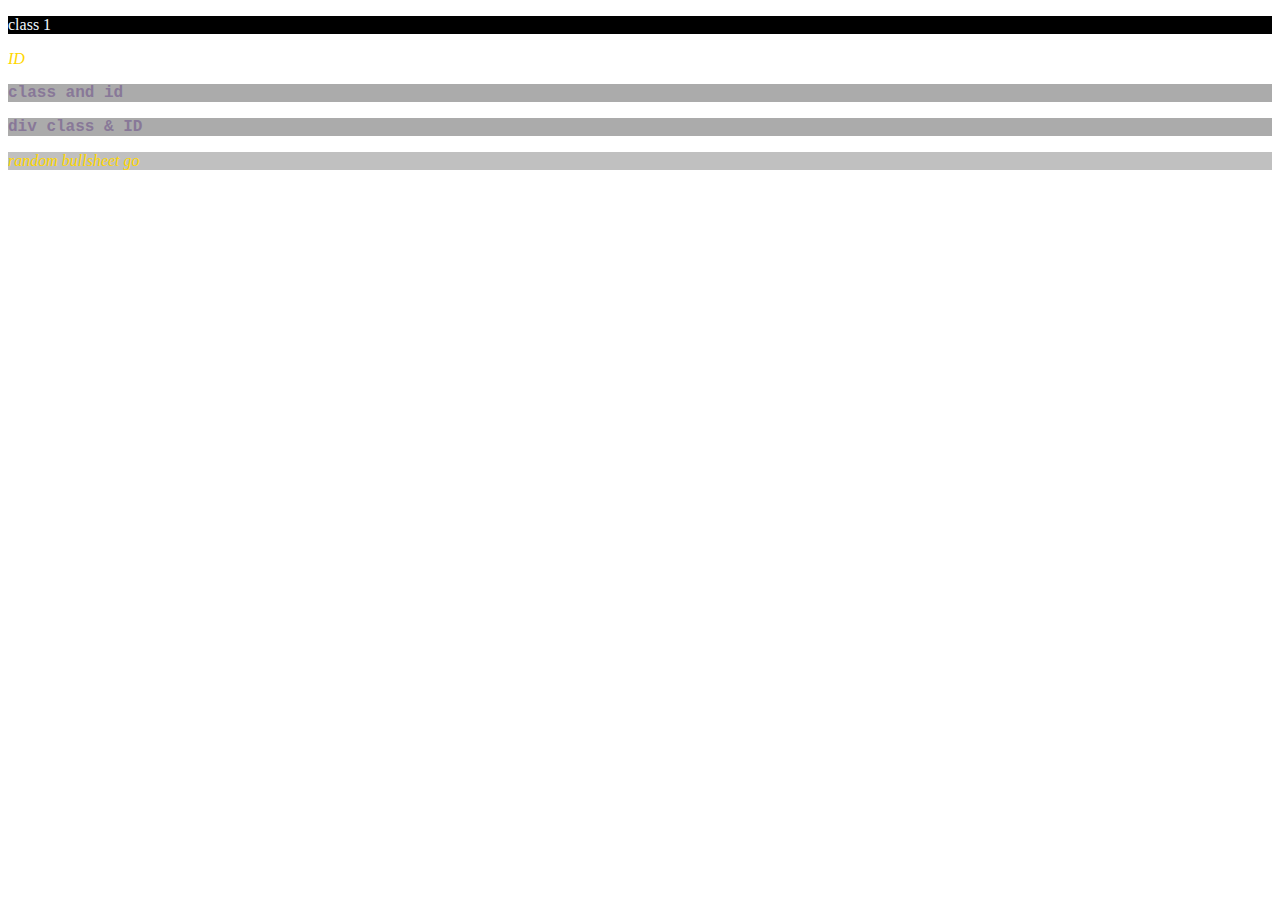
<file: CSS-002/index.html>
<!DOCTYPE html>
<html lang="en">
<head>
    <meta charset="UTF-8">
    <meta http-equiv="X-UA-Compatible" content="IE=edge">
    <meta name="viewport" content="width=device-width, initial-scale=1.0">
    <title>css-002</title>
    <link rel="stylesheet" href="styles.css">
</head>
<body>
    <p class="c1">class 1</p>
    <div id="id1">ID</div>
    <p class="c1" id="id2">class and id</p>
    <div  id="id2" class="c1">div class & ID</div>
    <p id="id1" class="c3">random bullsheet go</p>
</body>
</html>
</file>
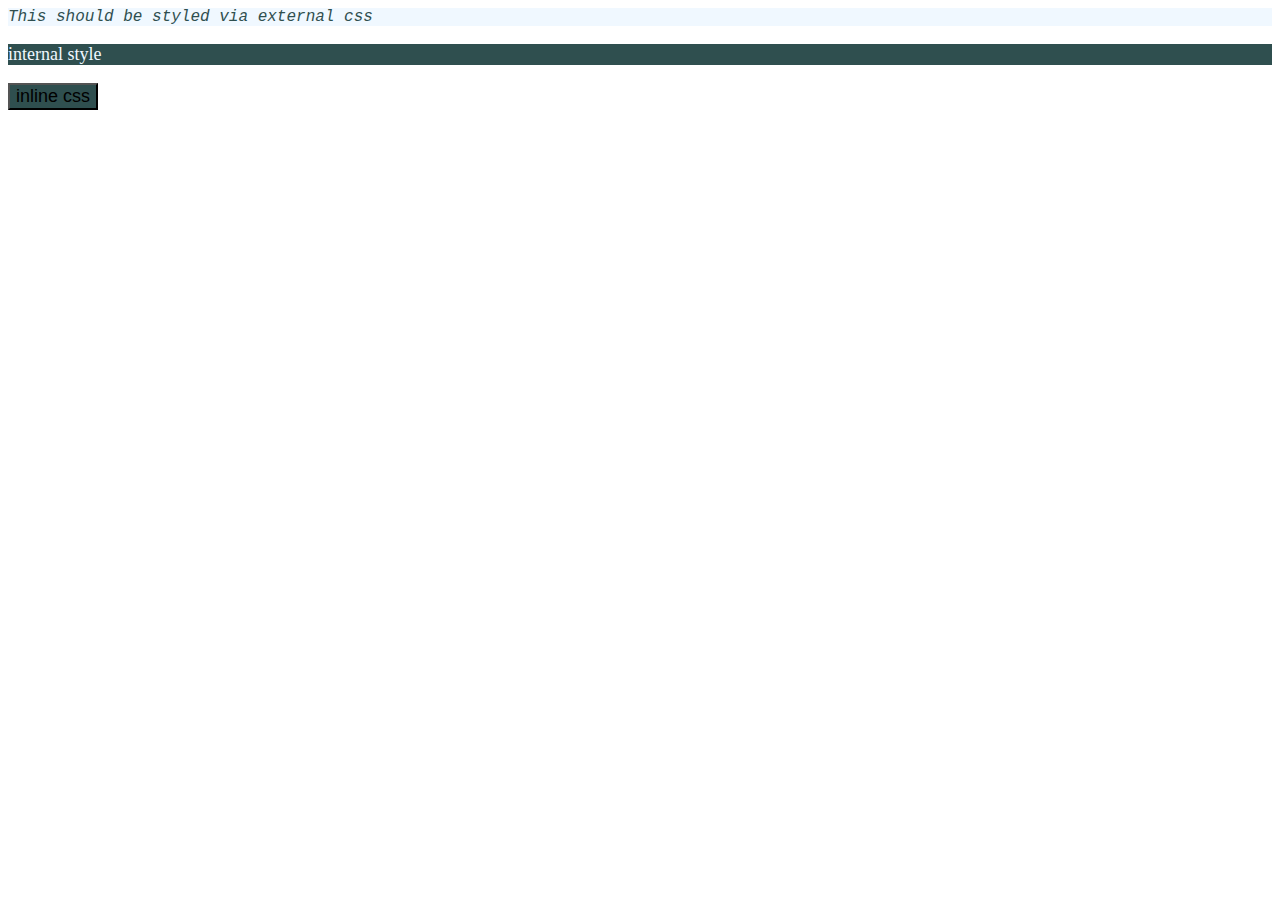
<file: cssexercise.html>
<!DOCTYPE html>
<html lang="en">
<head>
    <meta charset="UTF-8">
    <meta http-equiv="X-UA-Compatible" content="IE=edge">
    <meta name="viewport" content="width=device-width, initial-scale=1.0">
    <title>001-css</title>
    <link rel="stylesheet" href="style.css">
    <style>
        p{
            color: aliceblue;
            background-color: darkslategray;
            font-family: Cambria, Cochin, Georgia, Times, 'Times New Roman', serif;
            font-size: large;
            font-weight: 500;
        }
    </style>
</head>
<body>
    <div>This should be styled via external css</div>
    <p>internal style</p>
    <button style="background-color:darkslategrey ;font-size:large">inline css</button>
</body>
</html>
</file>
<file: CSS-002/styles.css>
.c1{
color: aliceblue;
background-color: black;
font-family:serif ;
font-weight: lighter
}
#id2{
    color: rgb(136, 120, 152);
    background-color: rgb(171, 171, 171);
    font-family: 'Courier New', Courier, monospace;
    font-weight: bolder;
}
#id1{
    color: gold;
    /* background-color: silver; */
    font-style: oblique;
    font-weight: 200;
    font-size: medium;
}
.c3{
    background-color: silver;
    font-style:normal ;
}
</file>
<file: style.css>
div{
    color: darkslategrey;
    background-color: aliceblue;
    font-family: 'Courier New', Courier, monospace;
    font-style: oblique;
    font-weight: lighter;
}
</file>
